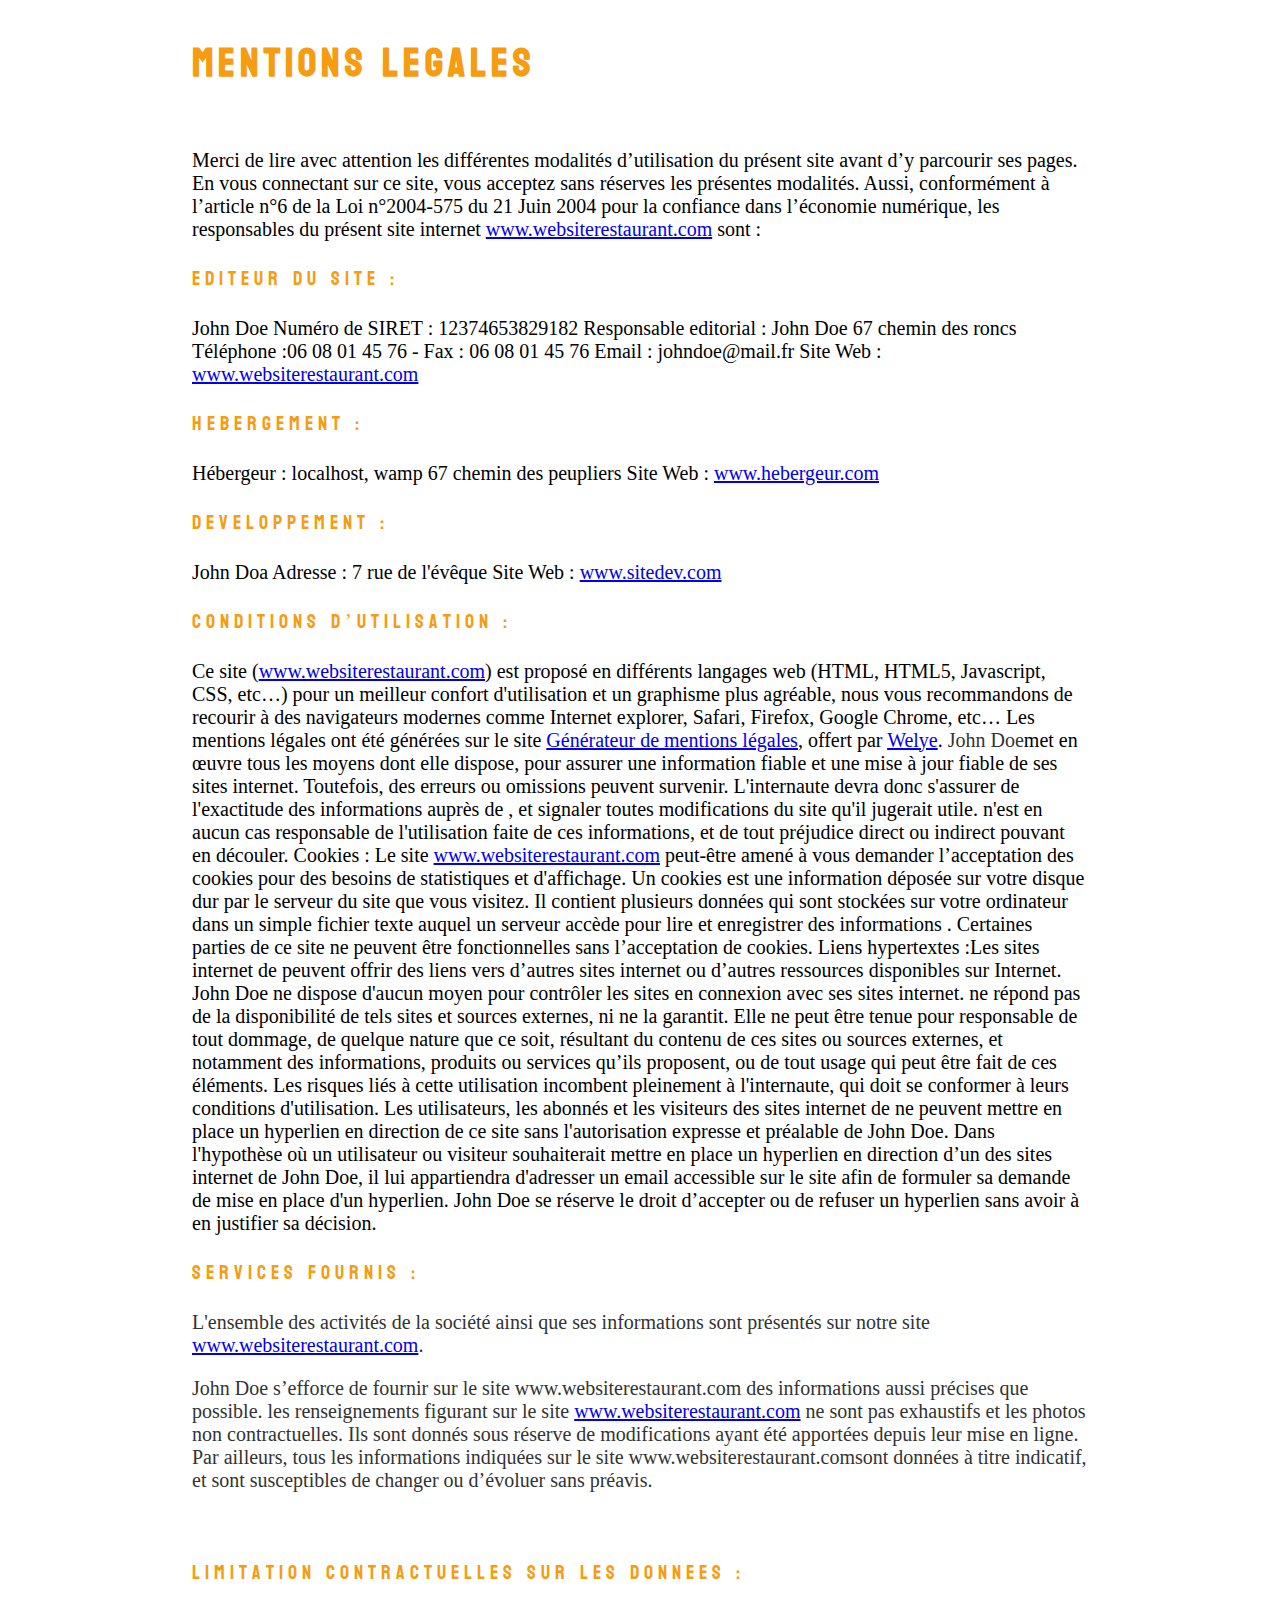
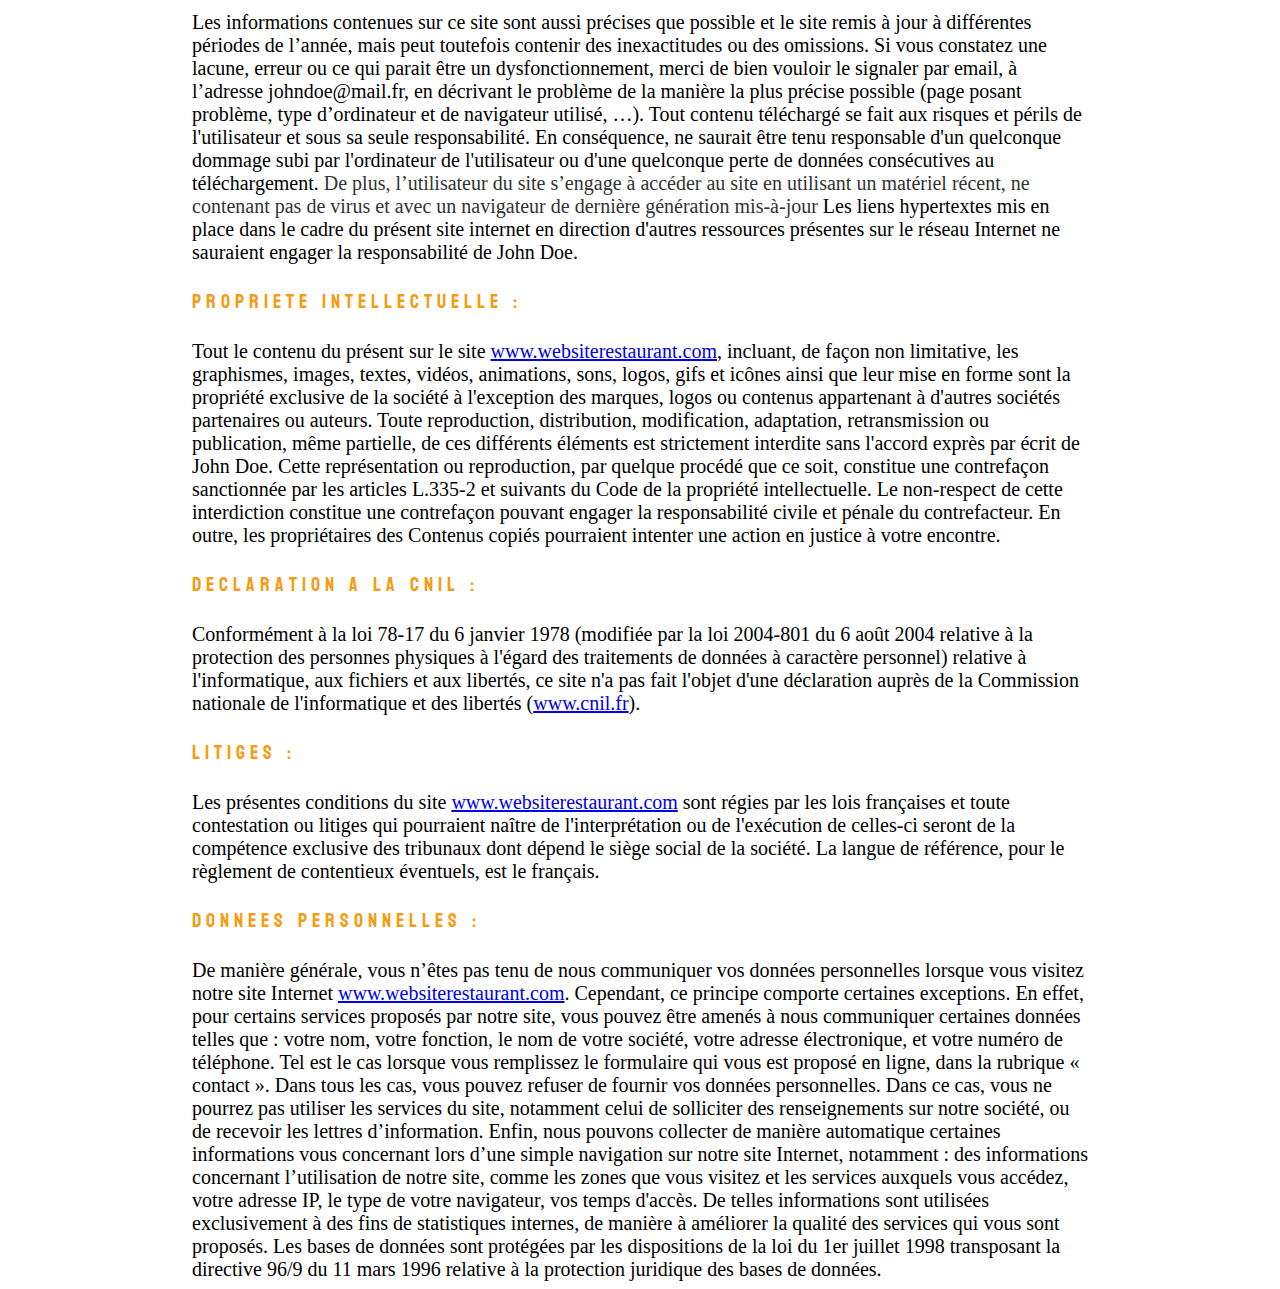
<file: mentions_legales.html>
<!DOCTYPE html>
<html lang="en">
<head>
    <meta charset="UTF-8">
    <meta http-equiv="X-UA-Compatible" content="IE=edge">
    <meta name="viewport" content="width=device-width, initial-scale=1.0">
    <title>Mentions légales</title>

    <link rel="preconnect" href="https://fonts.googleapis.com">
    <link rel="preconnect" href="https://fonts.gstatic.com" crossorigin>
    <link href="https://fonts.googleapis.com/css2?family=Koulen&display=swap" rel="stylesheet">
</head>
<body style="margin-left: 15%;margin-right: 15%;font-size:20px;">
    <h1 style="font-family: 'Koulen', cursive;color: #F69C12;letter-spacing:5px;">Mentions legales</h1>
    </br>
    Merci de lire avec attention les différentes modalités d’utilisation du présent site avant d’y parcourir ses pages. En vous connectant sur ce site, vous acceptez sans réserves les présentes modalités. Aussi, conformément à l’article n°6 de la Loi n°2004-575 du 21 Juin 2004 pour la confiance dans l’économie numérique, les responsables du présent site internet <a href="http://www.websiterestaurant.com">www.websiterestaurant.com</a> sont :

    <p style="font-family: 'Koulen', cursive;color: #F69C12;letter-spacing:5px;">Editeur du Site :</span></p>
    John Doe
    Numéro de SIRET :  12374653829182
    Responsable editorial : John Doe
    67 chemin des roncs
    Téléphone :06 08 01 45 76 - Fax : 06 08 01 45 76
    Email : johndoe@mail.fr
    Site Web : <a href="http://www.websiterestaurant.com">www.websiterestaurant.com</a>
    </br>
    <p style="font-family: 'Koulen', cursive;color: #F69C12;letter-spacing:5px;">Hebergement :</p>
    Hébergeur : localhost, wamp
    67 chemin des peupliers
    Site Web :  <a href="http://www.hebergeur.com">www.hebergeur.com</a>
    </br>
    <p style="font-family: 'Koulen', cursive;color: #F69C12;letter-spacing:5px;">Developpement :</span></p>
    John Doa
    Adresse : 7 rue de l'évêque
    Site Web : <a href="http://www.sitedev.com">www.sitedev.com</a>
    </br>
    <p style="font-family: 'Koulen', cursive;color: #F69C12;letter-spacing:5px;">Conditions d’utilisation :</span></p>
    Ce site (<a href="http://www.websiterestaurant.com">www.websiterestaurant.com</a>) est proposé en différents langages web (HTML, HTML5, Javascript, CSS, etc…) pour un meilleur confort d'utilisation et un graphisme plus agréable, nous vous recommandons de recourir à des navigateurs modernes comme Internet explorer, Safari, Firefox, Google Chrome, etc…
    Les mentions légales ont été générées sur le site <a title="générateur de mentions légales pour site internet gratuit" href="http://www.generateur-de-mentions-legales.com">Générateur de mentions légales</a>, offert par <a title="imprimerie paris, imprimeur paris" href="http://welye.com">Welye</a>.

    <span style="color: #323333;">John Doe</span>met en œuvre tous les moyens dont elle dispose, pour assurer une information fiable et une mise à jour fiable de ses sites internet. Toutefois, des erreurs ou omissions peuvent survenir. L'internaute devra donc s'assurer de l'exactitude des informations auprès de , et signaler toutes modifications du site qu'il jugerait utile. n'est en aucun cas responsable de l'utilisation faite de ces informations, et de tout préjudice direct ou indirect pouvant en découler.

    Cookies : Le site <a href="http://www.websiterestaurant.com">www.websiterestaurant.com</a> peut-être amené à vous demander l’acceptation des cookies pour des besoins de statistiques et d'affichage. Un cookies est une information déposée sur votre disque dur par le serveur du site que vous visitez. Il contient plusieurs données qui sont stockées sur votre ordinateur dans un simple fichier texte auquel un serveur accède pour lire et enregistrer des informations . Certaines parties de ce site ne peuvent être fonctionnelles sans l’acceptation de cookies.

    Liens hypertextes :Les sites internet de peuvent offrir des liens vers d’autres sites internet ou d’autres ressources disponibles sur Internet. John Doe ne dispose d'aucun moyen pour contrôler les sites en connexion avec ses sites internet. ne répond pas de la disponibilité de tels sites et sources externes, ni ne la garantit. Elle ne peut être tenue pour responsable de tout dommage, de quelque nature que ce soit, résultant du contenu de ces sites ou sources externes, et notamment des informations, produits ou services qu’ils proposent, ou de tout usage qui peut être fait de ces éléments. Les risques liés à cette utilisation incombent pleinement à l'internaute, qui doit se conformer à leurs conditions d'utilisation.

    Les utilisateurs, les abonnés et les visiteurs des sites internet de ne peuvent mettre en place un hyperlien en direction de ce site sans l'autorisation expresse et préalable de John Doe.

    Dans l'hypothèse où un utilisateur ou visiteur souhaiterait mettre en place un hyperlien en direction d’un des sites internet de John Doe, il lui appartiendra d'adresser un email accessible sur le site afin de formuler sa demande de mise en place d'un hyperlien. John Doe se réserve le droit d’accepter ou de refuser un hyperlien sans avoir à en justifier sa décision.
    </br>
    <p style="font-family: 'Koulen', cursive;color: #F69C12;letter-spacing:5px;">Services fournis :</p>
    <p style="color: #323333;">L'ensemble des activités de la société ainsi que ses informations sont présentés sur notre site <a href="http://www.websiterestaurant.com">www.websiterestaurant.com</a>.</p>
    <p style="color: #323333;">John Doe s’efforce de fournir sur le site www.websiterestaurant.com des informations aussi précises que possible. les renseignements figurant sur le site <a href="http://www.websiterestaurant.com">www.websiterestaurant.com</a> ne sont pas exhaustifs et les photos non contractuelles. Ils sont donnés sous réserve de modifications ayant été apportées depuis leur mise en ligne. Par ailleurs, tous les informations indiquées sur le site www.websiterestaurant.com<span style="color: #000000;"></span>sont données à titre indicatif, et sont susceptibles de changer ou d’évoluer sans préavis.  </p>
    </br>
    <p style="font-family: 'Koulen', cursive;color: #F69C12;letter-spacing:5px;">Limitation contractuelles sur les donnees : </p>
    Les informations contenues sur ce site sont aussi précises que possible et le site remis à jour à différentes périodes de l’année, mais peut toutefois contenir des inexactitudes ou des omissions. Si vous constatez une lacune, erreur ou ce qui parait être un dysfonctionnement, merci de bien vouloir le signaler par email, à l’adresse johndoe@mail.fr, en décrivant le problème de la manière la plus précise possible (page posant problème, type d’ordinateur et de navigateur utilisé, …).

    Tout contenu téléchargé se fait aux risques et périls de l'utilisateur et sous sa seule responsabilité. En conséquence, ne saurait être tenu responsable d'un quelconque dommage subi par l'ordinateur de l'utilisateur ou d'une quelconque perte de données consécutives au téléchargement. <span style="color: #323333;">De plus, l’utilisateur du site s’engage à accéder au site en utilisant un matériel récent, ne contenant pas de virus et avec un navigateur de dernière génération mis-à-jour</span>

    Les liens hypertextes mis en place dans le cadre du présent site internet en direction d'autres ressources présentes sur le réseau Internet ne sauraient engager la responsabilité de John Doe.
    </br>
    <p style="font-family: 'Koulen', cursive;color: #F69C12;letter-spacing:5px;">Propriete intellectuelle :</p>
    Tout le contenu du présent sur le site <a href="http://www.websiterestaurant.com">www.websiterestaurant.com</a>, incluant, de façon non limitative, les graphismes, images, textes, vidéos, animations, sons, logos, gifs et icônes ainsi que leur mise en forme sont la propriété exclusive de la société à l'exception des marques, logos ou contenus appartenant à d'autres sociétés partenaires ou auteurs.

    Toute reproduction, distribution, modification, adaptation, retransmission ou publication, même partielle, de ces différents éléments est strictement interdite sans l'accord exprès par écrit de John Doe. Cette représentation ou reproduction, par quelque procédé que ce soit, constitue une contrefaçon sanctionnée par les articles L.335-2 et suivants du Code de la propriété intellectuelle. Le non-respect de cette interdiction constitue une contrefaçon pouvant engager la responsabilité civile et pénale du contrefacteur. En outre, les propriétaires des Contenus copiés pourraient intenter une action en justice à votre encontre.
    </br>
    <p style="font-family: 'Koulen', cursive;color: #F69C12;letter-spacing:5px;">Declaration a la CNIL : </p>
    Conformément à la loi 78-17 du 6 janvier 1978 (modifiée par la loi 2004-801 du 6 août 2004 relative à la protection des personnes physiques à l'égard des traitements de données à caractère personnel) relative à l'informatique, aux fichiers et aux libertés, ce site n'a pas fait l'objet d'une déclaration  auprès de la Commission nationale de l'informatique et des libertés (<a href="http://www.cnil.fr/">www.cnil.fr</a>).
    </br>
    <p style="font-family: 'Koulen', cursive;color: #F69C12;letter-spacing:5px;">Litiges : </p>
    Les présentes conditions du site <a href="http://www.websiterestaurant.com">www.websiterestaurant.com</a> sont régies par les lois françaises et toute contestation ou litiges qui pourraient naître de l'interprétation ou de l'exécution de celles-ci seront de la compétence exclusive des tribunaux dont dépend le siège social de la société. La langue de référence, pour le règlement de contentieux éventuels, est le français.
    </br>
    <p style="font-family: 'Koulen', cursive;color: #F69C12;letter-spacing:5px;">Donnees personnelles :</p>
    De manière générale, vous n’êtes pas tenu de nous communiquer vos données personnelles lorsque vous visitez notre site Internet <a href="http://www.websiterestaurant.com">www.websiterestaurant.com</a>.

    Cependant, ce principe comporte certaines exceptions. En effet, pour certains services proposés par notre site, vous pouvez être amenés à nous communiquer certaines données telles que : votre nom, votre fonction, le nom de votre société, votre adresse électronique, et votre numéro de téléphone. Tel est le cas lorsque vous remplissez le formulaire qui vous est proposé en ligne, dans la rubrique « contact ». Dans tous les cas, vous pouvez refuser de fournir vos données personnelles. Dans ce cas, vous ne pourrez pas utiliser les services du site, notamment celui de solliciter des renseignements sur notre société, ou de recevoir les lettres d’information.

    Enfin, nous pouvons collecter de manière automatique certaines informations vous concernant lors d’une simple navigation sur notre site Internet, notamment : des informations concernant l’utilisation de notre site, comme les zones que vous visitez et les services auxquels vous accédez, votre adresse IP, le type de votre navigateur, vos temps d'accès. De telles informations sont utilisées exclusivement à des fins de statistiques internes, de manière à améliorer la qualité des services qui vous sont proposés. Les bases de données sont protégées par les dispositions de la loi du 1er juillet 1998 transposant la directive 96/9 du 11 mars 1996 relative à la protection juridique des bases de données.
        
</body>
</html>
</file>
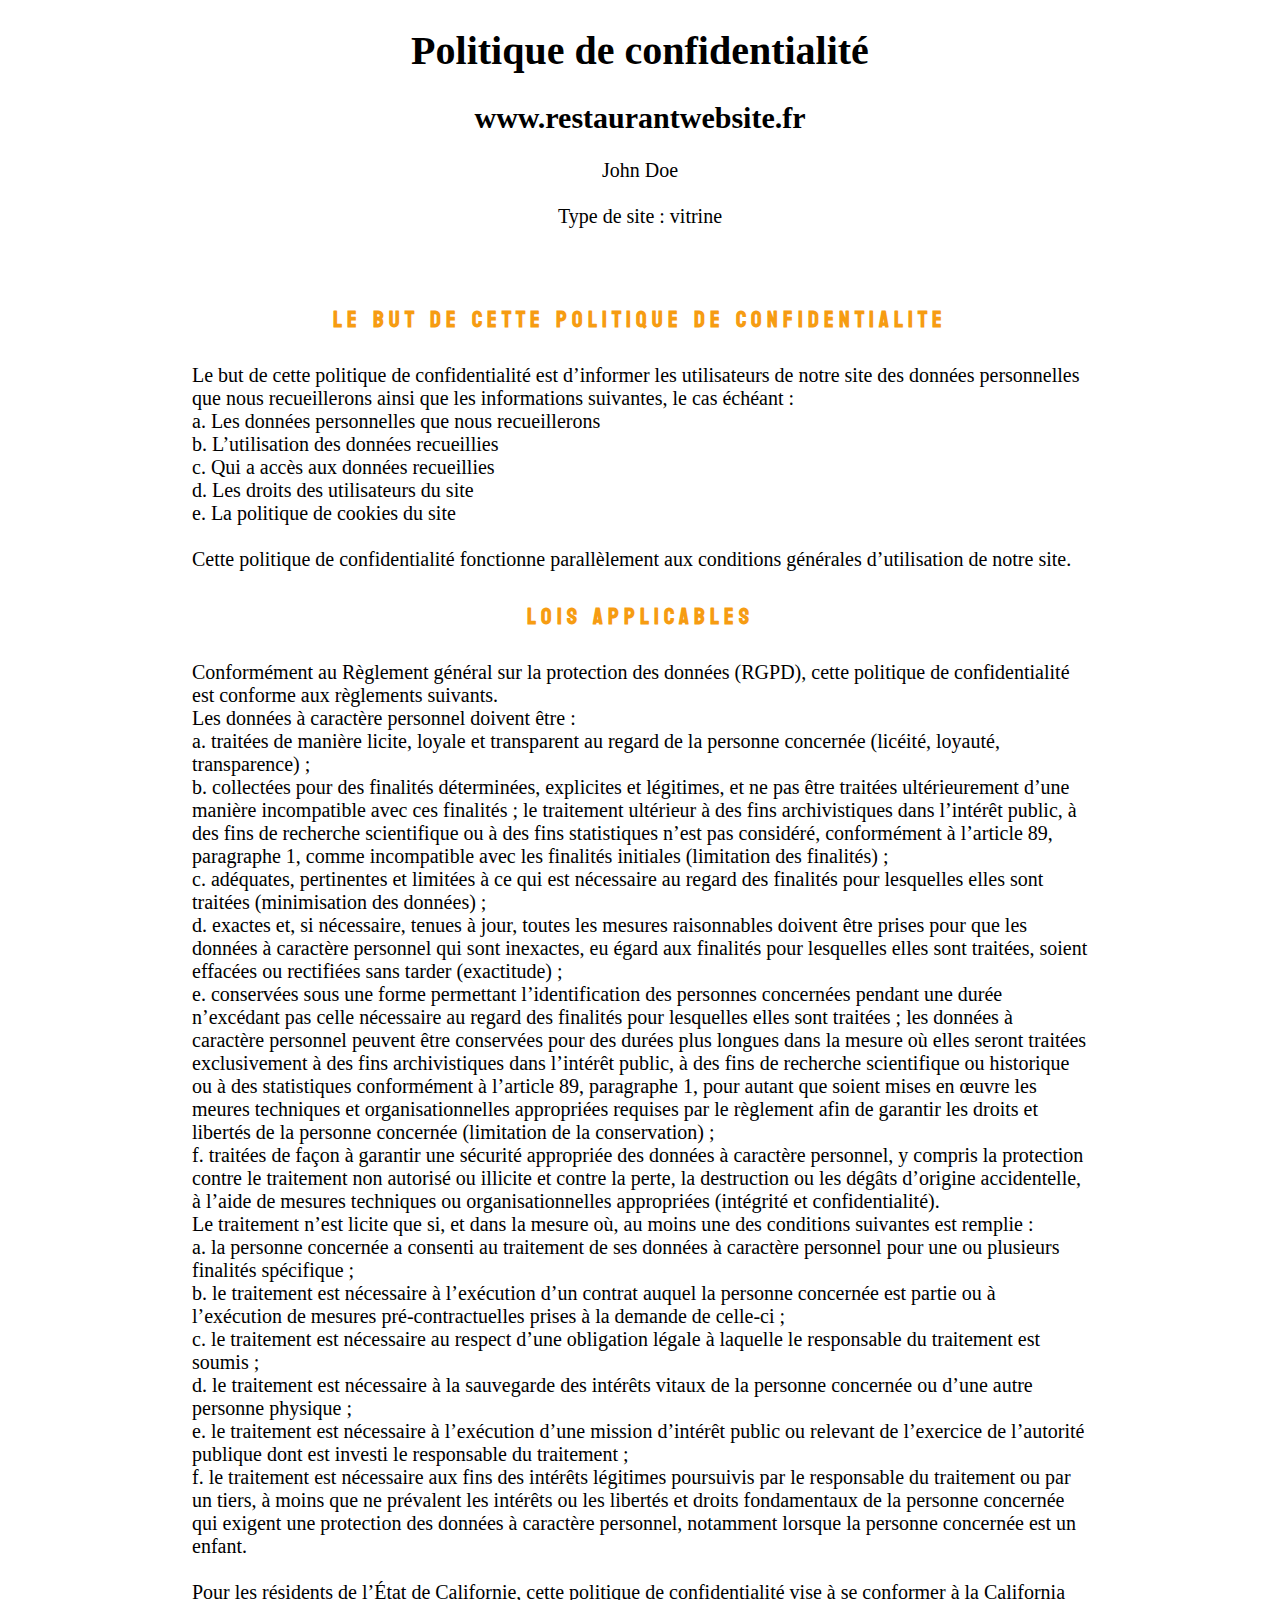
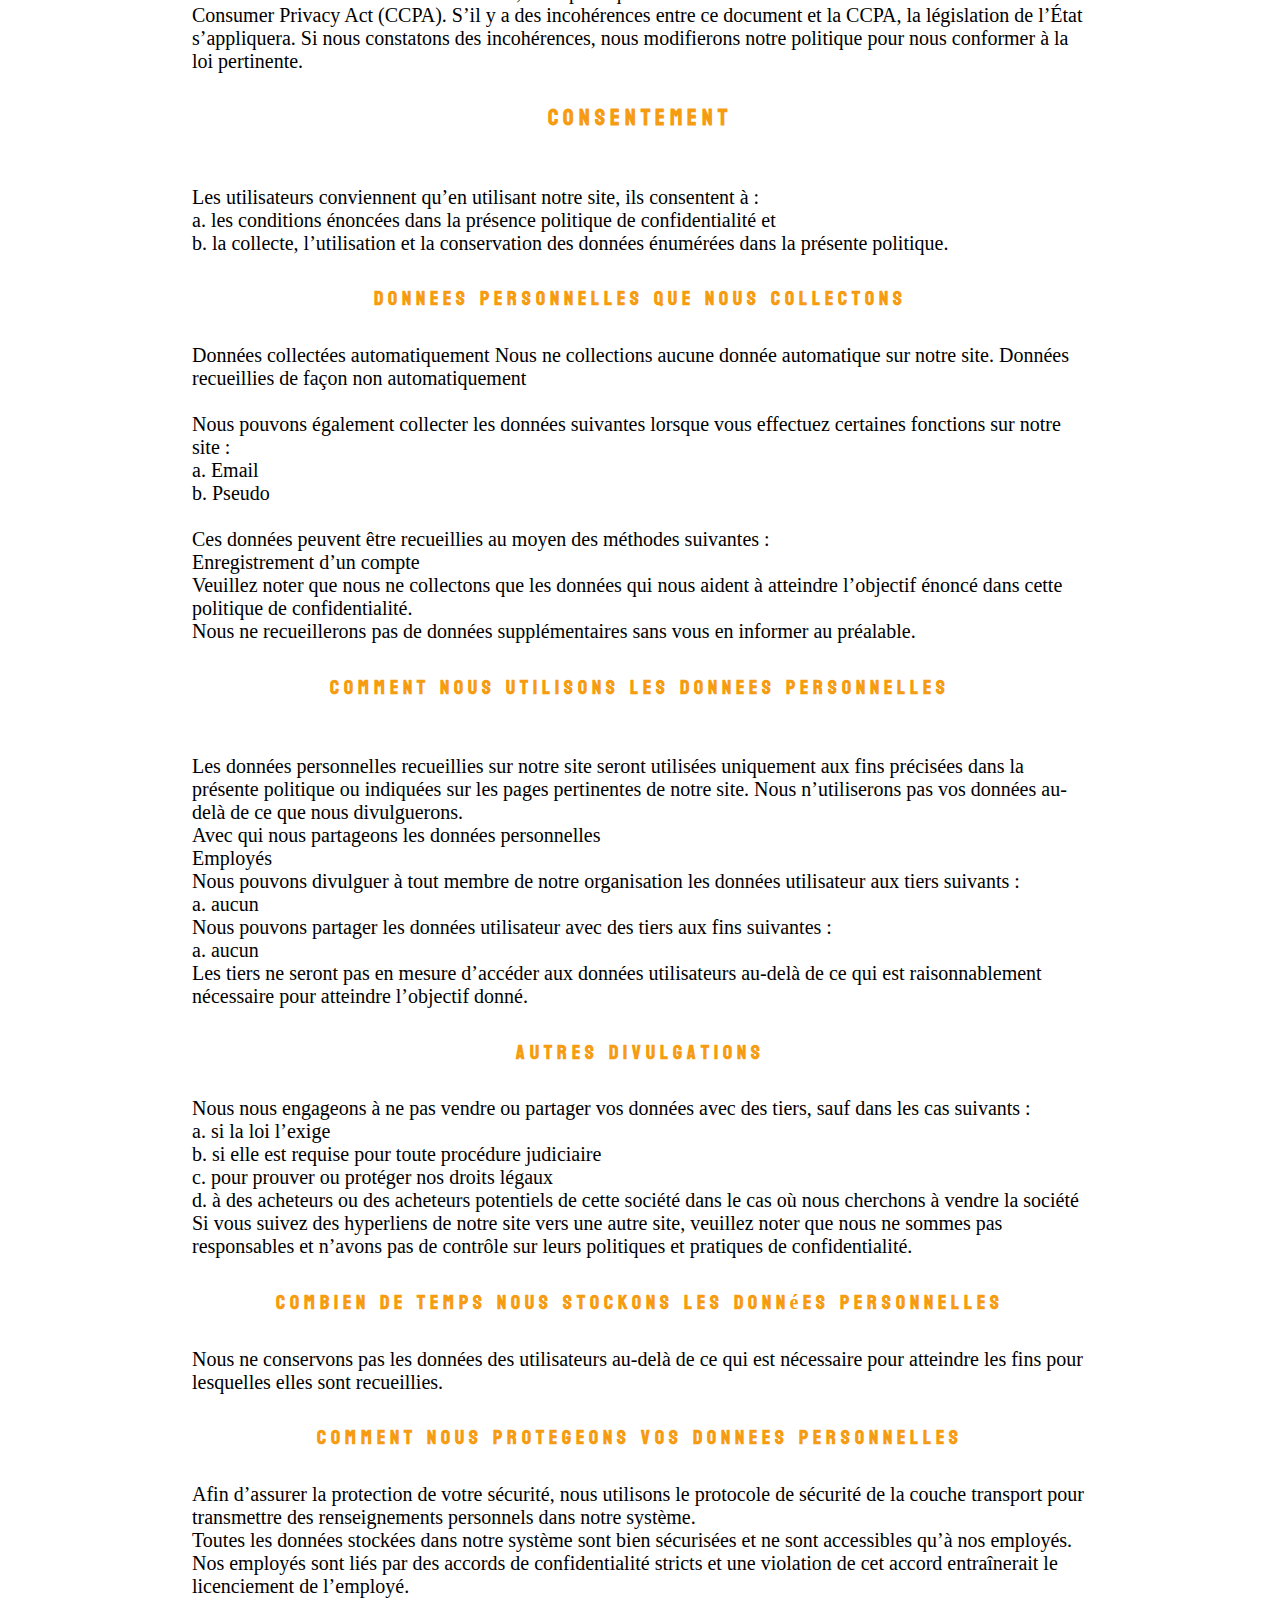
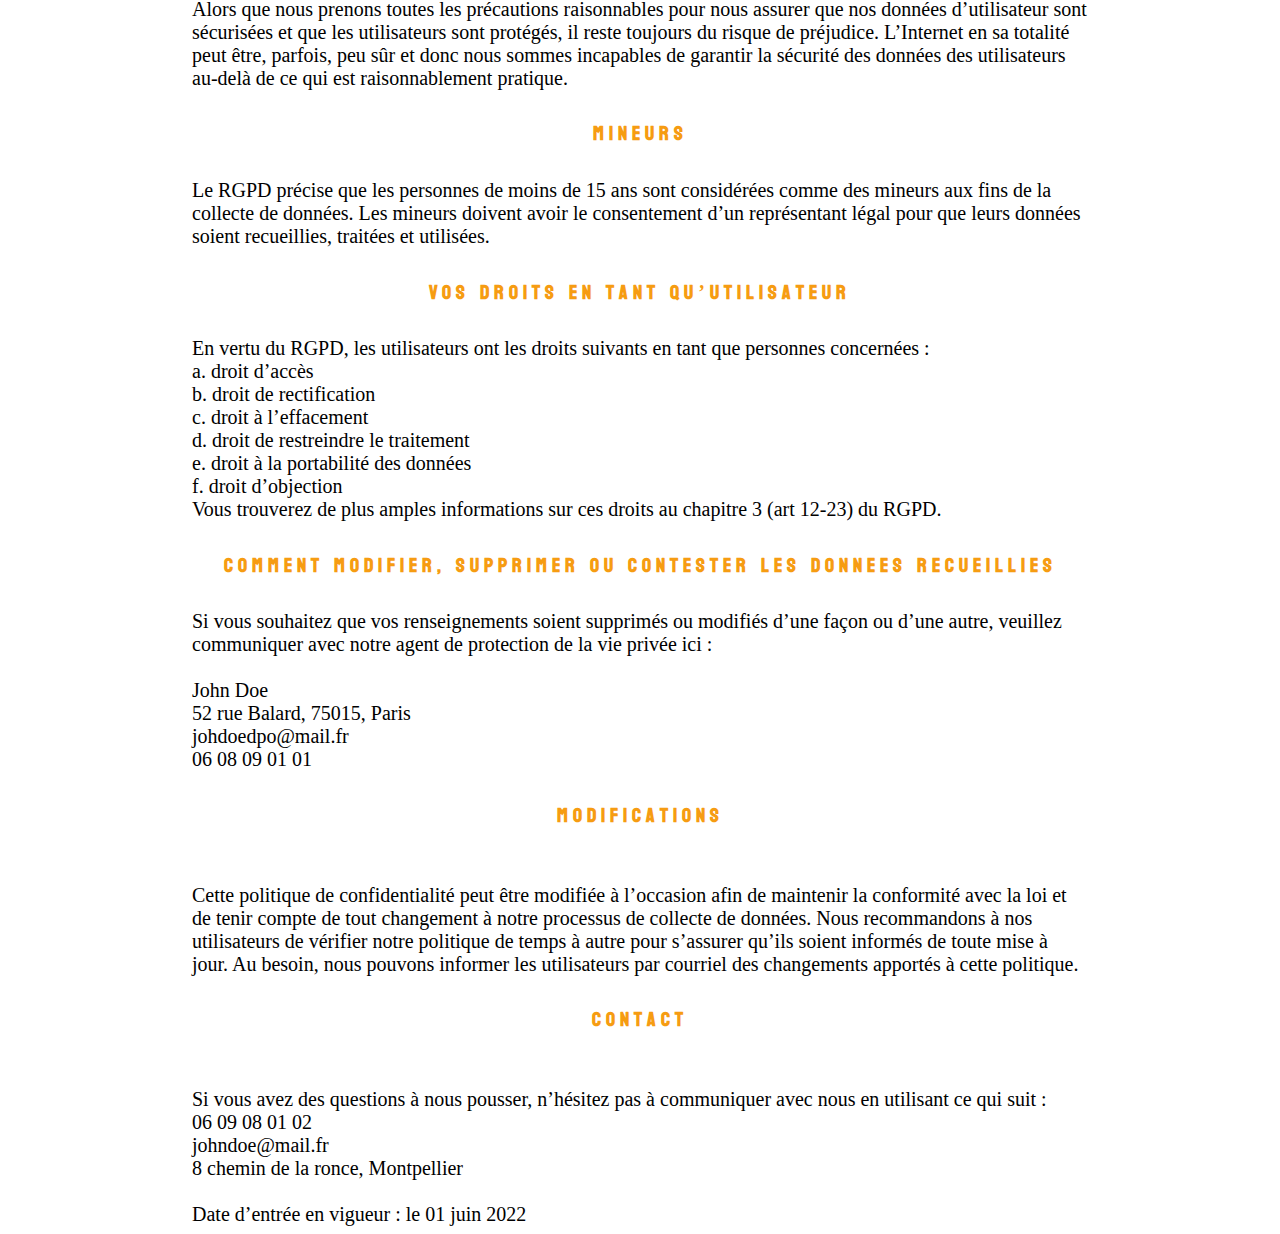
<file: politique_de_confidentialite.html>
<!DOCTYPE html>
<html lang="en">
<head>
    <meta charset="UTF-8">
    <meta http-equiv="X-UA-Compatible" content="IE=edge">
    <meta name="viewport" content="width=device-width, initial-scale=1.0">
    <title>Politique de confidentialité</title>

    <link rel="preconnect" href="https://fonts.googleapis.com">
    <link rel="preconnect" href="https://fonts.gstatic.com" crossorigin>
    <link href="https://fonts.googleapis.com/css2?family=Koulen&display=swap" rel="stylesheet">
</head>
<body style="margin-left: 15%;margin-right: 15%;font-size:20px;">
    <h1 style="font-weight:bold;text-align: center;">Politique de confidentialité</h1>
    <a style="text-align: center;">
        <section>
            <h2 style="font-weight:bold;">www.restaurantwebsite.fr</h2>
            John Doe

            <br><br>

            Type de site : vitrine
        </section>

        <br><br>

        <h3 style="font-family: 'Koulen', cursive;color: #F69C12;letter-spacing:5px;">Le but de cette politique de confidentialite</h3>
        Le but de cette politique de confidentialité est d’informer les utilisateurs de notre site des données personnelles que nous recueillerons ainsi que les informations suivantes, le cas échéant :
        <br>
        a. Les données personnelles que nous recueillerons
        <br>
        b. L’utilisation des données recueillies
        <br>
        c. Qui a accès aux données recueillies
        <br>
        d. Les droits des utilisateurs du site
        <br>
        e. La politique de cookies du site
        
        <br><br>
        
        Cette politique de confidentialité fonctionne parallèlement aux conditions générales d’utilisation de notre site.
        <br>
        
        <h3 style="font-family: 'Koulen', cursive;color: #F69C12;letter-spacing:5px;">Lois applicables</h3>

        Conformément au Règlement général sur la protection des données (RGPD), cette politique de confidentialité est conforme aux règlements suivants.
        
        <br>
        Les données à caractère personnel doivent être :
        <br>a. traitées de manière licite, loyale et transparent au regard de la personne concernée (licéité, loyauté, transparence) ;
        <br>b. collectées pour des finalités déterminées, explicites et légitimes, et ne pas être traitées ultérieurement d’une manière incompatible avec ces finalités ; le traitement ultérieur à des fins archivistiques dans l’intérêt public, à des fins de recherche scientifique ou à des fins statistiques n’est pas considéré, conformément à l’article 89, paragraphe 1, comme incompatible avec les finalités initiales (limitation des finalités) ;
        <br>c. adéquates, pertinentes et limitées à ce qui est nécessaire au regard des finalités pour lesquelles elles sont traitées (minimisation des données) ;
        <br>d. exactes et, si nécessaire, tenues à jour, toutes les mesures raisonnables doivent être prises pour que les données à caractère personnel qui sont inexactes, eu égard aux finalités pour lesquelles elles sont traitées, soient effacées ou rectifiées sans tarder (exactitude) ;
        <br>e. conservées sous une forme permettant l’identification des personnes concernées pendant une durée n’excédant pas celle nécessaire au regard des finalités pour lesquelles elles sont traitées ; les données à caractère personnel peuvent être conservées pour des durées plus longues dans la mesure où elles seront traitées exclusivement à des fins archivistiques dans l’intérêt public, à des fins de recherche scientifique ou historique ou à des statistiques conformément à l’article 89, paragraphe 1, pour autant que soient mises en œuvre les meures techniques et organisationnelles appropriées requises par le règlement afin de garantir les droits et libertés de la personne concernée (limitation de la conservation) ;
        <br>f. traitées de façon à garantir une sécurité appropriée des données à caractère personnel, y compris la protection contre le traitement non autorisé ou illicite et contre la perte, la destruction ou les dégâts d’origine accidentelle, à l’aide de mesures techniques ou organisationnelles appropriées (intégrité et confidentialité).
        <br>Le traitement n’est licite que si, et dans la mesure où, au moins une des conditions suivantes est remplie :
        <br>a. la personne concernée a consenti au traitement de ses données à caractère personnel pour une ou plusieurs finalités spécifique ;
        <br>b. le traitement est nécessaire à l’exécution d’un contrat auquel la personne concernée est partie ou à l’exécution de mesures pré-contractuelles prises à la demande de celle-ci ;
        <br>c. le traitement est nécessaire au respect d’une obligation légale à laquelle le responsable du traitement est soumis ;
        <br>d. le traitement est nécessaire à la sauvegarde des intérêts vitaux de la personne concernée ou d’une autre personne physique ;
        <br>e. le traitement est nécessaire à l’exécution d’une mission d’intérêt public ou relevant de l’exercice de l’autorité publique dont est investi le responsable du traitement ;
        <br>f. le traitement est nécessaire aux fins des intérêts légitimes poursuivis par le responsable du traitement ou par un tiers, à moins que ne prévalent les intérêts ou les libertés et droits fondamentaux de la personne concernée qui exigent une protection des données à caractère personnel, notamment lorsque la personne concernée est un enfant.
        
        <br><br>
        Pour les résidents de l’État de Californie, cette politique de confidentialité vise à se conformer à la California Consumer Privacy Act (CCPA). S’il y a des incohérences entre ce document et la CCPA, la législation de l’État s’appliquera. Si nous constatons des incohérences, nous modifierons notre politique pour nous conformer à la loi pertinente.

        <h3 style="font-family: 'Koulen', cursive;color: #F69C12;letter-spacing:5px;">Consentement</h3>
        <br>
        Les utilisateurs conviennent qu’en utilisant notre site, ils consentent à :
        <br>a. les conditions énoncées dans la présence politique de confidentialité et
        <br>b. la collecte, l’utilisation et la conservation des données énumérées dans la présente politique.
        <h4 style="font-family: 'Koulen', cursive;color: #F69C12;letter-spacing:5px;">Donnees personnelles que nous collectons</h4>
        Données collectées automatiquement
        Nous ne collections aucune donnée automatique sur notre site.
        Données recueillies de façon non automatiquement
        <br><br>
        Nous pouvons également collecter les données suivantes lorsque vous effectuez certaines fonctions sur notre site :
        <br>a. Email
        <br>b. Pseudo
        <br><br>Ces données peuvent être recueillies au moyen des méthodes suivantes :
        <br>Enregistrement d’un compte
        <br>Veuillez noter que nous ne collectons que les données qui nous aident à atteindre l’objectif énoncé dans cette politique de confidentialité.
        <br>Nous ne recueillerons  pas de données supplémentaires sans vous en informer au préalable.
        <h4 style="font-family: 'Koulen', cursive;color: #F69C12;letter-spacing:5px;">Comment nous utilisons les donnees personnelles</h4>
        <br>Les données personnelles recueillies sur notre site seront utilisées uniquement aux fins précisées dans la présente politique ou indiquées sur les pages pertinentes de notre site. Nous n’utiliserons pas vos données au-delà de ce que nous divulguerons.
        <br>Avec qui nous partageons les données personnelles
        <br>Employés
        <br>Nous pouvons divulguer à tout membre de notre organisation les données utilisateur aux tiers suivants :
        <br>a. aucun
        <br>Nous pouvons partager les données utilisateur avec des tiers aux fins suivantes :
        <br>a. aucun
        <br>Les tiers ne seront pas en mesure d’accéder aux données utilisateurs au-delà de ce qui est raisonnablement nécessaire pour atteindre l’objectif donné.
        
        <h4 style="font-family: 'Koulen', cursive;color: #F69C12;letter-spacing:5px;">Autres divulgations</h4>
        Nous nous engageons à ne pas vendre ou partager vos données avec des tiers, sauf dans les cas suivants :
        <br>a. si la loi l’exige
        <br>b. si elle est requise pour toute procédure judiciaire
        <br>c. pour prouver ou protéger nos droits légaux
        <br>d. à des acheteurs ou des acheteurs potentiels de cette société dans le cas où nous cherchons à vendre la société
        <br>Si vous suivez des hyperliens de notre site vers une autre site, veuillez noter que nous ne sommes pas responsables et n’avons pas de contrôle sur leurs politiques et pratiques de confidentialité.
        <h4 style="font-family: 'Koulen', cursive;color: #F69C12;letter-spacing:5px;">Combien de temps nous stockons les données personnelles</h4>
        Nous ne conservons pas les données des utilisateurs au-delà de ce qui est nécessaire pour atteindre les fins pour lesquelles elles sont recueillies.
        <h4 style="font-family: 'Koulen', cursive;color: #F69C12;letter-spacing:5px;">Comment nous protegeons vos donnees personnelles</h4>
        Afin d’assurer la protection de votre sécurité, nous utilisons le protocole de sécurité de la couche transport pour transmettre des renseignements personnels dans notre système.
        <br>Toutes les données stockées dans notre système sont bien sécurisées et ne sont accessibles qu’à nos employés. Nos employés sont liés par des accords de confidentialité stricts et une violation de cet accord entraînerait le licenciement de l’employé.
        <br>Alors que nous prenons toutes les précautions raisonnables pour nous assurer que nos données d’utilisateur sont sécurisées et que les utilisateurs sont protégés, il reste toujours du risque de préjudice. L’Internet en sa totalité peut être, parfois, peu sûr et donc nous sommes incapables de garantir la sécurité des données des utilisateurs au-delà de ce qui est raisonnablement pratique.
        <h4 style="font-family: 'Koulen', cursive;color: #F69C12;letter-spacing:5px;">Mineurs</h4>
        Le RGPD précise que les personnes de moins de 15 ans sont considérées comme des mineurs aux fins de la collecte de données. Les mineurs doivent avoir le consentement d’un représentant légal pour que leurs données soient recueillies, traitées et utilisées.
        <h4 style="font-family: 'Koulen', cursive;color: #F69C12;letter-spacing:5px;">Vos droits en tant qu’utilisateur</h4>
        En vertu du RGPD, les utilisateurs ont les droits suivants en tant que personnes concernées :
        <br>a. droit d’accès
        <br>b. droit de rectification
        <br>c. droit à l’effacement
        <br>d. droit de restreindre le traitement
        <br>e. droit à la portabilité des données
        <br>f. droit d’objection
        <br>Vous trouverez de plus amples informations sur ces droits au chapitre 3 (art 12-23) du RGPD.
        <h4 style="font-family: 'Koulen', cursive;color: #F69C12;letter-spacing:5px;">Comment modifier, supprimer ou contester les donnees recueillies</h4>
        Si vous souhaitez que vos renseignements soient supprimés ou modifiés d’une façon ou d’une autre, veuillez communiquer avec notre agent de protection de la vie privée ici :
        <br><br>John Doe
        <br>52 rue Balard, 75015, Paris
        <br>johdoedpo@mail.fr
        <br>06 08 09 01 01
        <h4 style="font-family: 'Koulen', cursive;color: #F69C12;letter-spacing:5px;">Modifications</h4>
        <br>Cette politique de confidentialité peut être modifiée à l’occasion afin de maintenir la conformité avec la loi et de tenir compte de tout changement à notre processus de collecte de données. Nous recommandons à nos utilisateurs de vérifier notre politique de temps à autre pour s’assurer qu’ils soient informés de toute mise à jour. Au besoin, nous pouvons informer les utilisateurs par courriel des changements apportés à cette politique.
        <h4 style="font-family: 'Koulen', cursive;color: #F69C12;letter-spacing:5px;"> Contact</h4>
        <br>Si vous avez des questions à nous pousser, n’hésitez pas à communiquer avec nous en utilisant ce qui suit :
        <br>06 09 08 01 02
        <br>johndoe@mail.fr
        <br>8 chemin de la ronce, Montpellier

        <br><br>
        Date d’entrée en vigueur : le 01 juin 2022
    </a>
</body>
</html>
</file>
